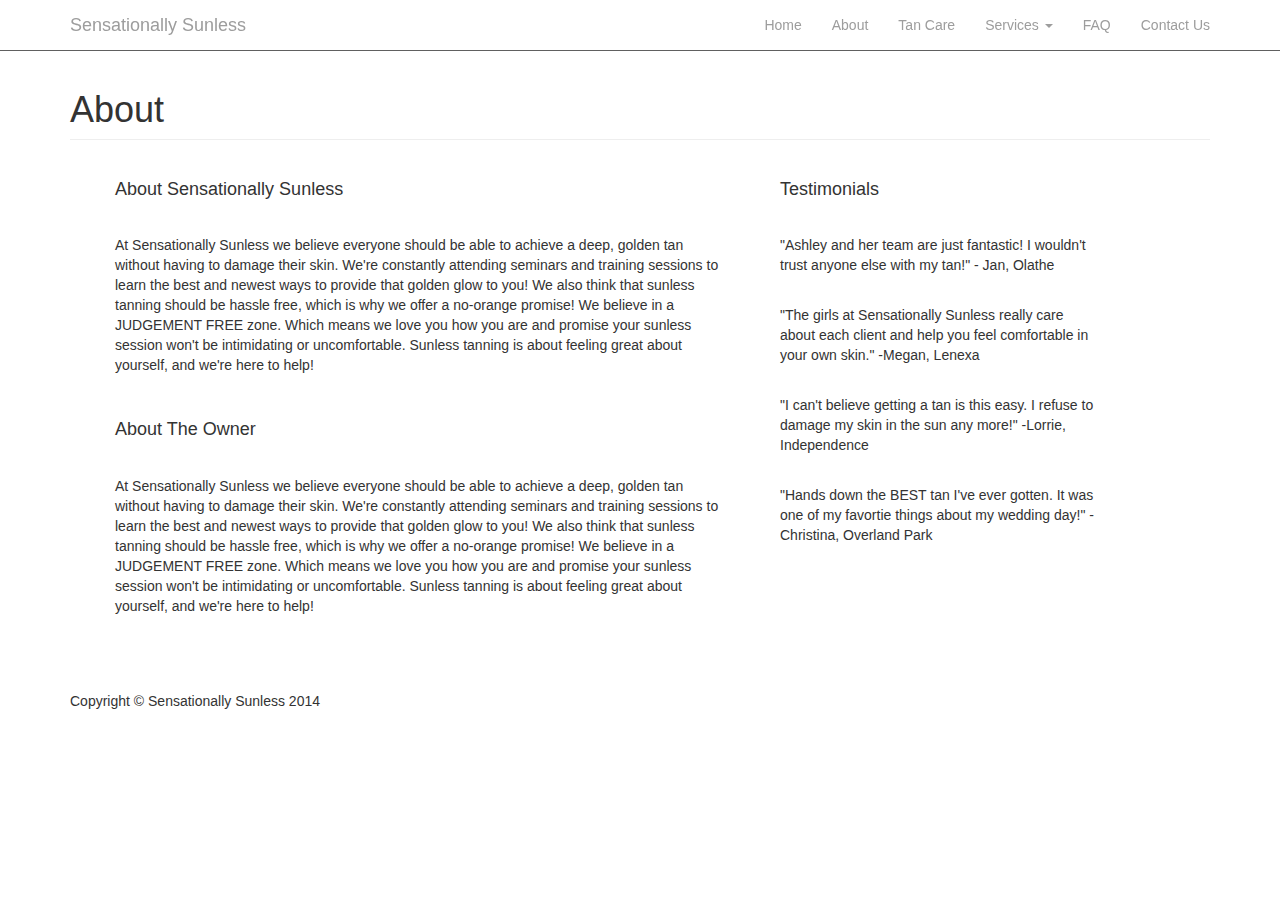
<file: sunless/about.html>
<!DOCTYPE html>
<html lang="en">

<head>

    <meta charset="utf-8">
    <meta http-equiv="X-UA-Compatible" content="IE=edge">
    <meta name="viewport" content="width=device-width, initial-scale=1">
    <meta name="description" content="">
    <meta name="author" content="">


    <title>Sensationally Sunless</title>

    <!-- Bootstrap Core CSS -->
    <link href="css/bootstrap.css" rel="stylesheet">

    <!-- Custom CSS -->
    <link href="css/modern-business.css" rel="stylesheet">

    <!-- Custom Fonts -->
    <link href="font-awesome-4.1.0/css/font-awesome.min.css" rel="stylesheet" type="text/css">

</head>

<body>

    <!-- Navigation -->
    <nav class="navbar navbar-inverse navbar-fixed-top" role="navigation">
        <div class="container">
            <!-- Brand and toggle get grouped for better mobile display -->
            <div class="navbar-header">
                <button type="button" class="navbar-toggle" data-toggle="collapse" data-target="#bs-example-navbar-collapse-1">
                    <span class="sr-only">Toggle navigation</span>
                    <span class="icon-bar"></span>
                    <span class="icon-bar"></span>
                    <span class="icon-bar"></span>
                </button>
                <a class="navbar-brand" href="index.html">Sensationally Sunless</a>
            </div>
            <!-- Collect the nav links, forms, and other content for toggling -->
            <div class="collapse navbar-collapse" id="bs-example-navbar-collapse-1">
                <ul class="nav navbar-nav navbar-right">
                    <li>
                        <a href="index.html">Home</a>
                    </li>
                    <li>
                        <a href="about.html">About</a>
                    </li>
                    <li>
                        <a href="tancare.html">Tan Care</a>
                    </li>
                    <li class="dropdown">
                        <a href="services.html">Services <b class="caret"></b></a>
                        <ul class="dropdown-menu">
                           
                            <li>
                                <a href="portfolio-1-col.html">Gallery</a>
                            </li>
                            <li>
                                <a href="portfolio-2-col.html">Client PDFs </a>
                            </li>
                        </ul>
                     <li>
                        <a href="faq.html">FAQ</a>
                    </li>
                    <li>
                        <a href="contact.html">Contact Us</a>
                    </li>
                  </ul>
            </div>
            <!-- /.navbar-collapse -->
        </div>
        <!-- /.container -->
    </nav>


    <!-- Page Content -->
    <div class="container">

        <!-- Page Heading/Breadcrumbs -->
        <div class="row">
            <div class="col-lg-12">
                <h1 class="page-header">About
                    
                </h1>
            </div>
        </div>
        <!-- /.row -->

   <div class="container">

        
       
            <div class="col-md-7">
                
                    <div class="panel-heading">
                        <h4>About Sensationally Sunless</h4>
                    </div>
                    <div class="panel-body">
                        <p>At Sensationally Sunless we believe everyone should be able to achieve a deep, golden tan without having to damage their skin. We're constantly
                            attending seminars and training sessions to learn the best and newest ways to provide that golden glow to you! We also think that sunless tanning should be hassle free, which is why we offer a no-orange promise! We believe in a JUDGEMENT FREE zone. Which means we love you how you are and promise your sunless session won't be intimidating or uncomfortable. Sunless tanning is about feeling great about yourself, and we're here to help!</p>
                        
                    </div>
                    <div class="panel-heading">
                        <h4> About The Owner</h4>
                    </div>
                 <div class="panel-body">
                        <p>At Sensationally Sunless we believe everyone should be able to achieve a deep, golden tan without having to damage their skin. We're constantly
                            attending seminars and training sessions to learn the best and newest ways to provide that golden glow to you! We also think that sunless tanning should be hassle free, which is why we offer a no-orange promise! We believe in a JUDGEMENT FREE zone. Which means we love you how you are and promise your sunless session won't be intimidating or uncomfortable. Sunless tanning is about feeling great about yourself, and we're here to help!</p>
                        
                    </div>
            </div>
            <div class="col-md-4">
                
                    <div class="panel-heading">
                        <h4> Testimonials</h4>
                    </div>
                    <div class="panel-body">
                        <p>"Ashley and her team are just fantastic! I wouldn't trust anyone else with my tan!" - Jan, Olathe</p> <br>
                        <p>"The girls at Sensationally Sunless really care about each client and help you feel comfortable in your own skin." -Megan, Lenexa</P><br>
                        <p>"I can't believe getting a tan is this easy. I refuse to damage my skin in the sun any more!" -Lorrie, Independence </p><br>
                        <p>"Hands down the BEST tan I've ever gotten. It was one of my favortie things about my wedding day!" -Christina, Overland Park </P><br>
                        
                    </div>
                </div>
            </div>
            
        


        <!-- Footer -->
        <footer>
            <div class="row">
                <div class="col-lg-12">
                    <p>Copyright &copy; Sensationally Sunless 2014</p>
                </div>
            </div>
        </footer>

    </div>
    <!-- /.container -->

    <!-- jQuery -->
    <script src="js/jquery.js"></script>

    <!-- Bootstrap Core JavaScript -->
    <script src="js/bootstrap.min.js"></script>

</body>

</html>
</file>
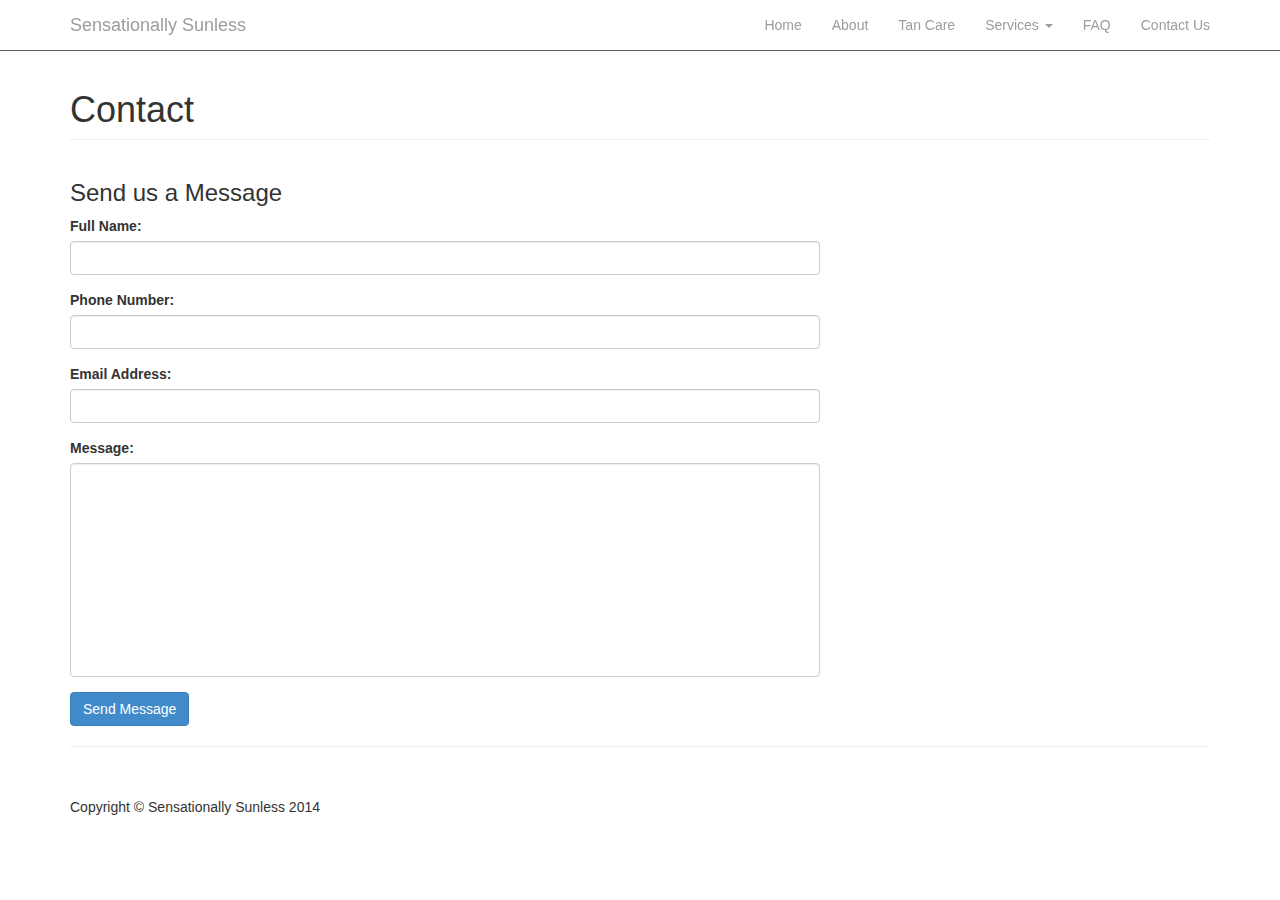
<file: sunless/contact.html>
<!DOCTYPE html>
<html lang="en">

<head>

    <meta charset="utf-8">
    <meta http-equiv="X-UA-Compatible" content="IE=edge">
    <meta name="viewport" content="width=device-width, initial-scale=1">
    <meta name="description" content="">
    <meta name="author" content="">

  
    <title>Sensationally Sunless</title>

    <!-- Bootstrap Core CSS -->
    <link href="css/bootstrap.css" rel="stylesheet">

    <!-- Custom CSS -->
    <link href="css/modern-business.css" rel="stylesheet">

    <!-- Custom Fonts -->
    <link href="font-awesome-4.1.0/css/font-awesome.min.css" rel="stylesheet" type="text/css">

</head>

<body>

    <!-- Navigation -->
    <nav class="navbar navbar-inverse navbar-fixed-top" role="navigation">
        <div class="container">
            <!-- Brand and toggle get grouped for better mobile display -->
            <div class="navbar-header">
                <button type="button" class="navbar-toggle" data-toggle="collapse" data-target="#bs-example-navbar-collapse-1">
                    <span class="sr-only">Toggle navigation</span>
                    <span class="icon-bar"></span>
                    <span class="icon-bar"></span>
                    <span class="icon-bar"></span>
                </button>
                <a class="navbar-brand" href="index.html">Sensationally Sunless</a>
            </div>
            <!-- Collect the nav links, forms, and other content for toggling -->
            <div class="collapse navbar-collapse" id="bs-example-navbar-collapse-1">
                <ul class="nav navbar-nav navbar-right">
                    <li>
                        <a href="index.html">Home</a>
                    </li>
                    <li>
                        <a href="about.html">About</a>
                    </li>
                    <li>
                        <a href="tancare.html">Tan Care</a>
                    </li>
                    <li class="dropdown">
                        <a href="services.html">Services <b class="caret"></b></a>
                        <ul class="dropdown-menu">
                           
                            <li>
                                <a href="portfolio-1-col.html">Gallery</a>
                            </li>
                            <li>
                                <a href="portfolio-2-col.html">Client PDFs </a>
                            </li>
                        </ul>
                     <li>
                        <a href="faq.html">FAQ</a>
                    </li>
                    <li>
                        <a href="contact.html">Contact Us</a>
                    </li>
                  </ul>
            </div>
            <!-- /.navbar-collapse -->
        </div>
        <!-- /.container -->
    </nav>

    <!-- Page Content -->
    <div class="container">

        <!-- Page Heading/Breadcrumbs -->
        <div class="row">
            <div class="col-lg-12">
                <h1 class="page-header">Contact
                    
                </h1>
                
            </div>
        </div>
        <!-- /.row -->


        <!-- Contact Form -->
        <!-- In order to set the email address and subject line for the contact form go to the bin/contact_me.php file. -->
        <div class="row">
            <div class="col-md-8">
                <h3>Send us a Message</h3>
                <form name="sentMessage" id="contactForm" novalidate>
                    <div class="control-group form-group">
                        <div class="controls">
                            <label>Full Name:</label>
                            <input type="text" class="form-control" id="name" required data-validation-required-message="Please enter your name.">
                            <p class="help-block"></p>
                        </div>
                    </div>
                    <div class="control-group form-group">
                        <div class="controls">
                            <label>Phone Number:</label>
                            <input type="tel" class="form-control" id="phone" required data-validation-required-message="Please enter your phone number.">
                        </div>
                    </div>
                    <div class="control-group form-group">
                        <div class="controls">
                            <label>Email Address:</label>
                            <input type="email" class="form-control" id="email" required data-validation-required-message="Please enter your email address.">
                        </div>
                    </div>
                    <div class="control-group form-group">
                        <div class="controls">
                            <label>Message:</label>
                            <textarea rows="10" cols="100" class="form-control" id="message" required data-validation-required-message="Please enter your message" maxlength="999" style="resize:none"></textarea>
                        </div>
                    </div>
                    <div id="success"></div>
                    <!-- For success/fail messages -->
                    <button type="submit" class="btn btn-primary">Send Message</button>
                </form>
            </div>

        </div>
        <!-- /.row -->

        <hr>

        <!-- Footer -->
        <footer>
            <div class="row">
                <div class="col-lg-12">
                    <p>Copyright &copy; Sensationally Sunless 2014</p>
                </div>
            </div>
        </footer>

    </div>
    <!-- /.container -->

    <!-- jQuery -->
    <script src="js/jquery.js"></script>

    <!-- Bootstrap Core JavaScript -->
    <script src="js/bootstrap.min.js"></script>

    <!-- Contact Form JavaScript -->
    <!-- Do not edit these files! In order to set the email address and subject line for the contact form go to the bin/contact_me.php file. -->
    <script src="js/jqBootstrapValidation.js"></script>
    <script src="js/contact_me.js"></script>

</body>

</html>
</file>
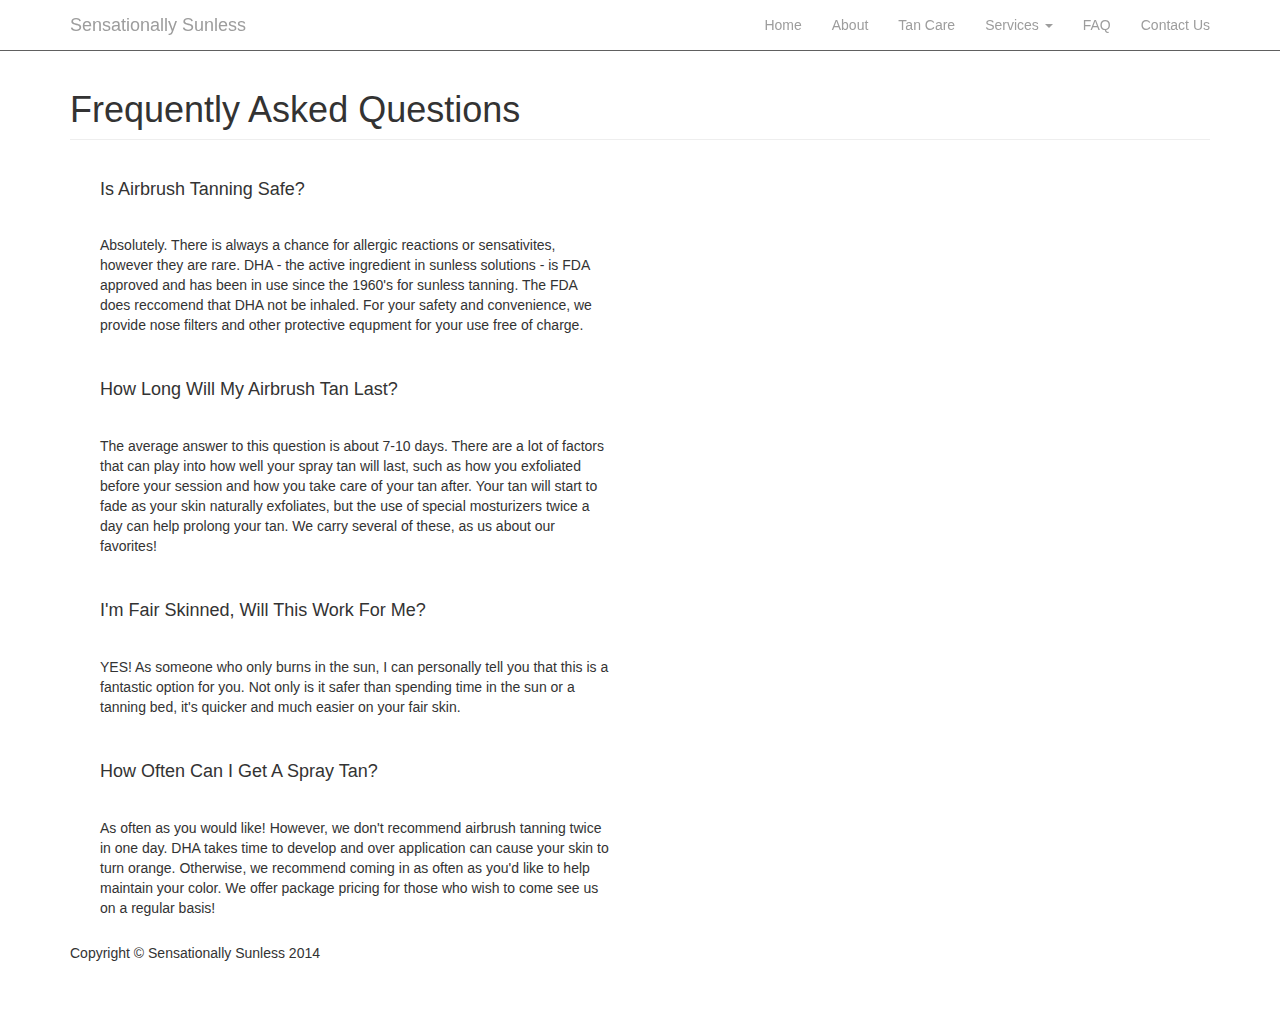
<file: sunless/faq.html>
<!DOCTYPE html>
<html lang="en">

<head>

    <meta charset="utf-8">
    <meta http-equiv="X-UA-Compatible" content="IE=edge">
    <meta name="viewport" content="width=device-width, initial-scale=1">
    <meta name="description" content="">
    <meta name="author" content="">

    
    <title>Sensationally Sunless</title>

    <!-- Bootstrap Core CSS -->
    <link href="css/bootstrap.css" rel="stylesheet">

    <!-- Custom CSS -->
    <link href="css/modern-business.css" rel="stylesheet">

    <!-- Custom Fonts -->
    <link href="font-awesome-4.1.0/css/font-awesome.min.css" rel="stylesheet" type="text/css">

</head>

<body>

    <!-- Navigation -->
    <nav class="navbar navbar-inverse navbar-fixed-top" role="navigation">
        <div class="container">
            <!-- Brand and toggle get grouped for better mobile display -->
            <div class="navbar-header">
                <button type="button" class="navbar-toggle" data-toggle="collapse" data-target="#bs-example-navbar-collapse-1">
                    <span class="sr-only">Toggle navigation</span>
                    <span class="icon-bar"></span>
                    <span class="icon-bar"></span>
                    <span class="icon-bar"></span>
                </button>
                <a class="navbar-brand" href="index.html">Sensationally Sunless</a>
            </div>
            <!-- Collect the nav links, forms, and other content for toggling -->
            <div class="collapse navbar-collapse" id="bs-example-navbar-collapse-1">
                <ul class="nav navbar-nav navbar-right">
                    <li>
                        <a href="index.html">Home</a>
                    </li>
                    <li>
                        <a href="about.html">About</a>
                    </li>
                    <li>
                        <a href="tancare.html">Tan Care</a>
                    </li>
                    <li class="dropdown">
                        <a href="services.html">Services <b class="caret"></b></a>
                        <ul class="dropdown-menu">
                           
                            <li>
                                <a href="portfolio-1-col.html">Gallery</a>
                            </li>
                            <li>
                                <a href="portfolio-2-col.html">Client PDFs </a>
                            </li>
                        </ul>
                     <li>
                        <a href="faq.html">FAQ</a>
                    </li>
                    <li>
                        <a href="contact.html">Contact Us</a>
                    </li>
                  </ul>
            </div>
            <!-- /.navbar-collapse -->
        </div>
        <!-- /.container -->
    </nav>

    <!-- Page Content -->
    <div class="container">

        <!-- Page Heading/Breadcrumbs -->
        <div class="row">
            <div class="col-lg-12">
                <h1 class="page-header">Frequently Asked Questions
                    
                </h1>
                
            </div>
        </div>
        <!-- /.row -->

        
       
        <!-- /.row -->

         <div class="col-md-6">
                
                    <div class="panel-heading">
                        <h4>Is Airbrush Tanning Safe?</h4>
                    </div>
                    <div class="panel-body">
                        <p>
                         Absolutely. There is always a chance for allergic reactions or sensativites, however they are rare. DHA - the active ingredient in sunless solutions - is FDA approved and has been in use since the 1960's for sunless tanning. The FDA does reccomend that DHA not be inhaled. For your safety and convenience, we provide nose filters and other protective equpment for your use free of charge.
                        </p>
                        
                    </div>
                     <div class="panel-heading">
                        <h4>How Long Will My Airbrush Tan Last?</h4>
                    </div>
                    <div class="panel-body">
                        <p>
                         The average answer to this question is about 7-10 days. There are a lot of factors that can play into how well your spray tan will last, such as how you exfoliated before your session and how you take care of your tan after. Your tan will start to fade as your skin naturally exfoliates, but the use of special mosturizers twice a day can help prolong your tan. We carry several of these, as us about our favorites!
                        </p>
                        
                    </div>
                <div class="panel-heading">
                        <h4>I'm Fair Skinned, Will This Work For Me?</h4>
                    </div>

             <div class="panel-body">
                        <p>
                         YES! As someone who only burns in the sun, I can personally tell you that this is a fantastic option for you. Not only is it safer than spending time in the sun or a tanning bed, it's quicker and much easier on your fair skin.
                        </p>
                        
                    </div>

                      <div class="panel-heading">
                        <h4>How Often Can I Get A Spray Tan?</h4>
                    </div>

             <div class="panel-body">
                        <p>
                         As often as you would like! However, we don't recommend airbrush tanning twice in one day. DHA takes time to develop and over application can cause your skin to turn orange. Otherwise, we recommend coming in as often as you'd like to help maintain your color. We offer package pricing for those who wish to come see us on a regular basis!
                        </p>
                        
                    </div>
            </div>

        <!-- Footer -->
        <footer>
            <div class="row">
                <div class="col-lg-12">
                    <p>Copyright &copy; Sensationally Sunless 2014</p>
                </div>
            </div>
        </footer>

    </div>
    <!-- /.container -->

    <!-- jQuery -->
    <script src="js/jquery.js"></script>

    <!-- Bootstrap Core JavaScript -->
    <script src="js/bootstrap.min.js"></script>

</body>

</html>
</file>
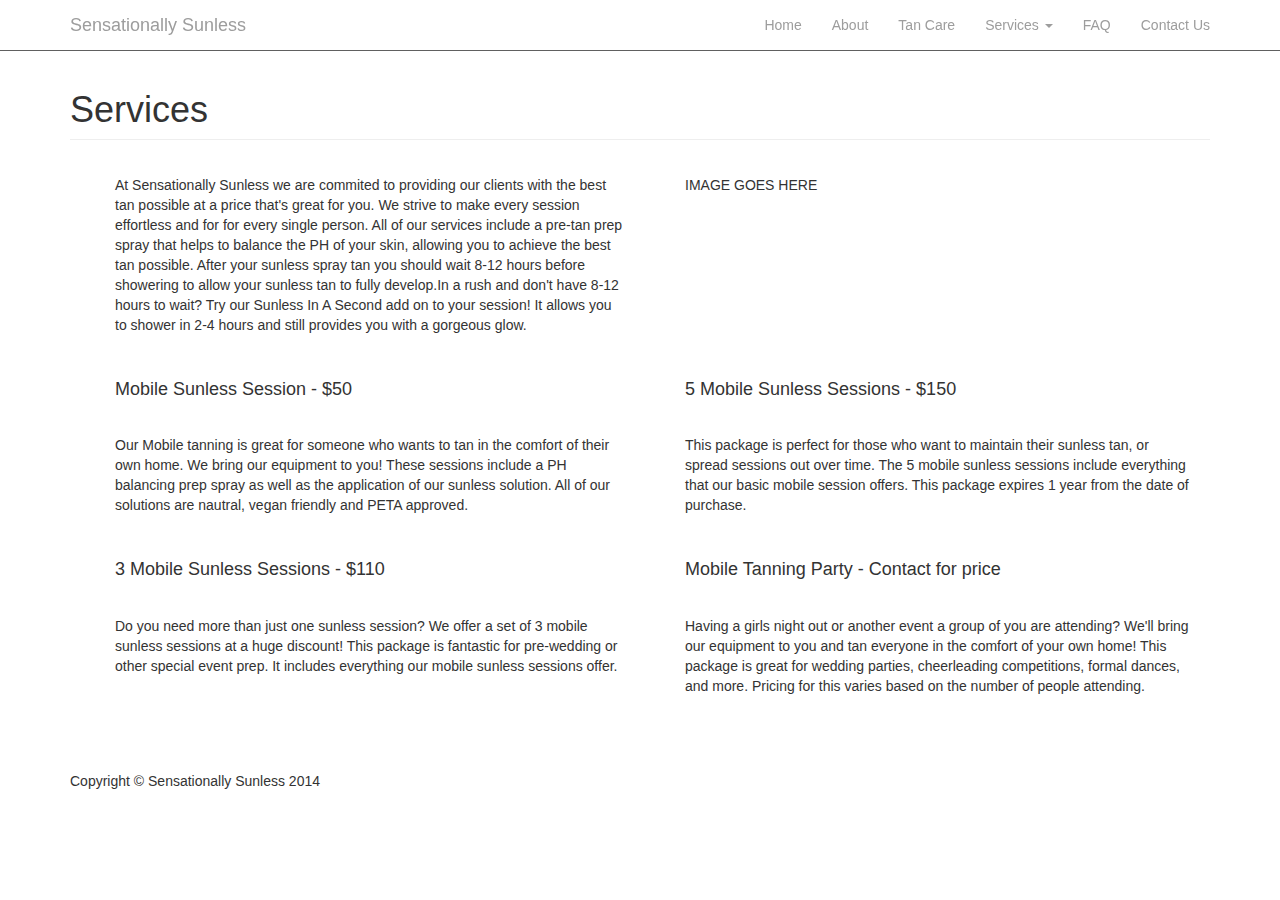
<file: sunless/services.html>
<!DOCTYPE html>
<html lang="en">

<head>

    <meta charset="utf-8">
    <meta http-equiv="X-UA-Compatible" content="IE=edge">
    <meta name="viewport" content="width=device-width, initial-scale=1">
    <meta name="description" content="">
    <meta name="author" content="">

    <title>Sensationally Sunless</title>

    <!-- Bootstrap Core CSS -->
    <link href="css/bootstrap.css" rel="stylesheet">

    <!-- Custom CSS -->
    <link href="css/modern-business.css" rel="stylesheet">

    <!-- Custom Fonts -->
    <link href="font-awesome-4.1.0/css/font-awesome.min.css" rel="stylesheet" type="text/css">

</head>

<body>

    <!-- Navigation -->
    <nav class="navbar navbar-inverse navbar-fixed-top" role="navigation">
        <div class="container">
            <!-- Brand and toggle get grouped for better mobile display -->
            <div class="navbar-header">
                <button type="button" class="navbar-toggle" data-toggle="collapse" data-target="#bs-example-navbar-collapse-1">
                    <span class="sr-only">Toggle navigation</span>
                    <span class="icon-bar"></span>
                    <span class="icon-bar"></span>
                    <span class="icon-bar"></span>
                </button>
                <a class="navbar-brand" href="index.html">Sensationally Sunless</a>
            </div>
            <!-- Collect the nav links, forms, and other content for toggling -->
            <div class="collapse navbar-collapse" id="bs-example-navbar-collapse-1">
                <ul class="nav navbar-nav navbar-right">
                    <li>
                        <a href="index.html">Home</a>
                    </li>
                    <li>
                        <a href="about.html">About</a>
                    </li>
                    <li>
                        <a href="tancare.html">Tan Care</a>
                    </li>
                    <li class="dropdown">
                        <a href="services.html">Services <b class="caret"></b></a>
                        <ul class="dropdown-menu">
                           
                            <li>
                                <a href="portfolio-1-col.html">Gallery</a>
                            </li>
                            <li>
                                <a href="portfolio-2-col.html">Client PDFs </a>
                            </li>
                        </ul>
                     <li>
                        <a href="faq.html">FAQ</a>
                    </li>
                    <li>
                        <a href="contact.html">Contact Us</a>
                    </li>
                  </ul>
            </div>
            <!-- /.navbar-collapse -->
        </div>
        <!-- /.container -->
    </nav>
    <!-- Page Content -->
    <div class="container">

        <!-- Page Heading/Breadcrumbs -->
        <div class="row">
            <div class="col-lg-12">
                <h1 class="page-header">Services
                    
                </h1>
                
            </div>
        </div>
        <!-- /.row -->
             <div class="container">

        
       
            <div class="col-md-6">
                
                    
                    <div class="panel-body">
                        <p>At Sensationally Sunless we are commited to providing our clients with the best tan possible at a price that's great for you. We strive to make every session effortless and for for every single person. All of our services include a pre-tan prep spray that helps to balance the PH of your skin, allowing you to achieve the best tan possible. After your sunless spray tan you should wait 8-12 hours before showering to allow your sunless tan to fully develop.In a rush and don't have 8-12 hours to wait? Try our Sunless In A Second add on to your session! It allows you to shower in 2-4 hours and still provides you with a gorgeous glow.</p>
                        
                    </div>
                
            </div>
            <div class="col-md-6">
                
                   
                    <div class="panel-body">
                        <p>IMAGE GOES HERE</p>
                        
                    </div>
                </div>
            </div>
               <div class="container">

        
       
            <div class="col-md-6">
                
                    <div class="panel-heading">
                        <h4>Mobile Sunless Session - $50 </h4>
                    </div>
                    <div class="panel-body">
                        <p>Our Mobile tanning is great for someone who wants to tan in the comfort of their own home. We bring our equipment to you! These sessions include a PH balancing prep spray as well as the application of our sunless solution. All of our solutions are nautral, vegan friendly and PETA approved.</p>
                        
                    </div>
                
            </div>
            <div class="col-md-6">
                
                    <div class="panel-heading">
                        <h4> 5 Mobile Sunless Sessions - $150</h4>
                    </div>
                    <div class="panel-body">
                        <p>This package is perfect for those who want to maintain their sunless tan, or spread sessions out over time. The 5 mobile sunless sessions include everything that our basic mobile session offers. This package expires 1 year from the date of purchase.</p>
                        
                    </div>
                </div>
            </div>
               <div class="container">

        
       
            <div class="col-md-6">
                
                    <div class="panel-heading">
                        <h4>3 Mobile Sunless Sessions - $110</h4>
                    </div>
                    <div class="panel-body">
                        <p>Do you need more than just one sunless session? We offer a set of 3 mobile sunless sessions at a huge discount! This package is fantastic for pre-wedding or other special event prep. It includes everything our mobile sunless sessions offer.</p>
                        
                    </div>
                
            </div>
            <div class="col-md-6">
                
                    <div class="panel-heading">
                        <h4> Mobile Tanning Party - Contact for price</h4>
                    </div>
                    <div class="panel-body">
                        <p>Having a girls night out or another event a group of you are attending? We'll bring our equipment to you and tan everyone in the comfort of your own home! This package is great for wedding parties, cheerleading competitions, formal dances, and more. Pricing for this varies based on the number of people attending. </p>
                        
                    </div>
                </div>
            </div>

        <!-- Footer -->
        <footer>
            <div class="row">
                <div class="col-lg-12">
                    <p>Copyright &copy; Sensationally Sunless 2014</p>
                </div>
            </div>
        </footer>

    </div>
    <!-- /.container -->

    <!-- jQuery -->
    <script src="js/jquery.js"></script>

    <!-- Bootstrap Core JavaScript -->
    <script src="js/bootstrap.min.js"></script>

</body>

</html>
</file>
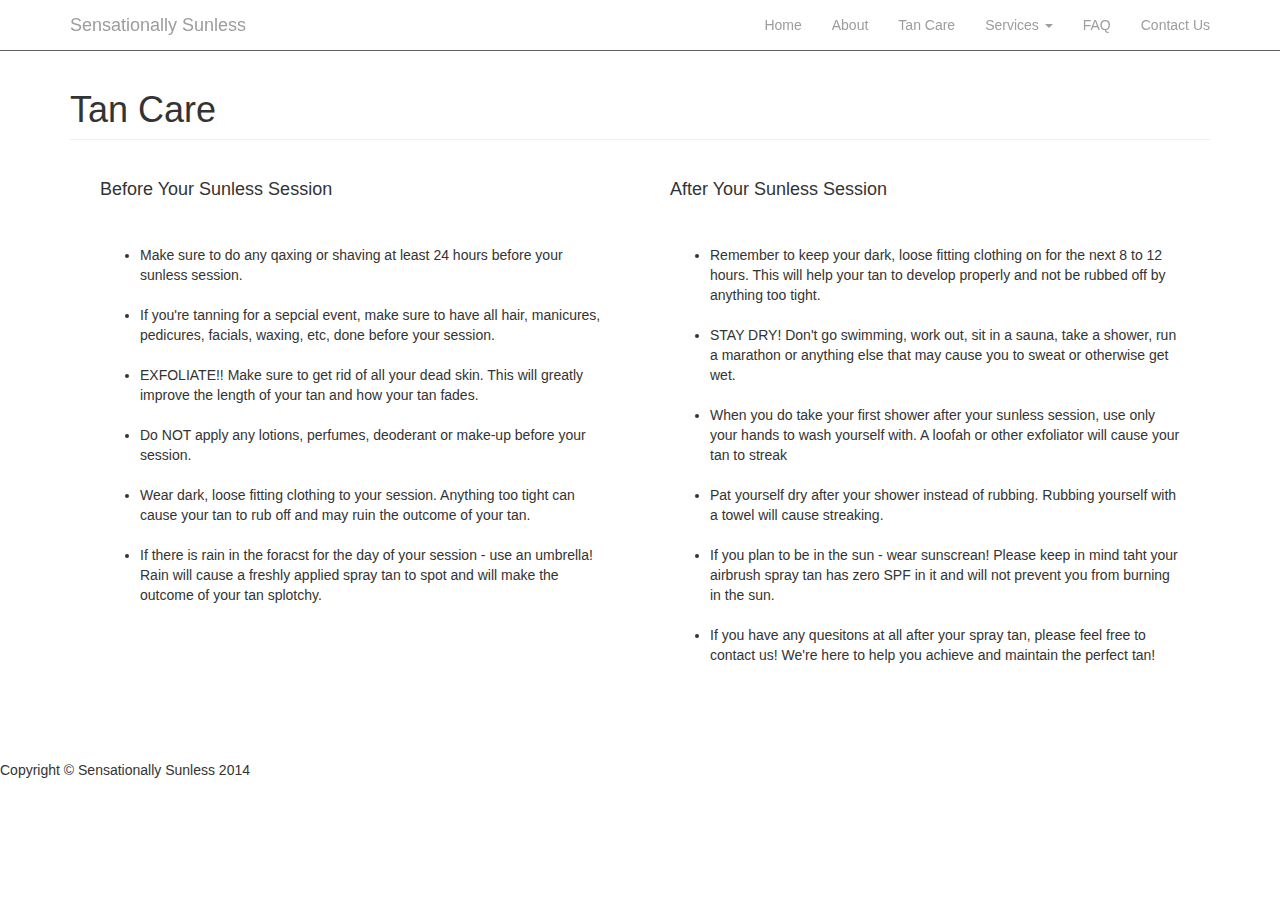
<file: sunless/tancare.html>
<!DOCTYPE html>
<html lang="en">

<head>

    <meta charset="utf-8">
    <meta http-equiv="X-UA-Compatible" content="IE=edge">
    <meta name="viewport" content="width=device-width, initial-scale=1">
    <meta name="description" content="">
    <meta name="author" content="">

   
    <title>Sensationally Sunless</title>

    <!-- Bootstrap Core CSS -->
    <link href="css/bootstrap.css" rel="stylesheet">

    <!-- Custom CSS -->
    <link href="css/modern-business.css" rel="stylesheet">

    <!-- Custom Fonts -->
    <link href="font-awesome-4.1.0/css/font-awesome.min.css" rel="stylesheet" type="text/css">

</head>

<body>

    <!-- Navigation -->
    <nav class="navbar navbar-inverse navbar-fixed-top" role="navigation">
        <div class="container">
            <!-- Brand and toggle get grouped for better mobile display -->
            <div class="navbar-header">
                <button type="button" class="navbar-toggle" data-toggle="collapse" data-target="#bs-example-navbar-collapse-1">
                    <span class="sr-only">Toggle navigation</span>
                    <span class="icon-bar"></span>
                    <span class="icon-bar"></span>
                    <span class="icon-bar"></span>
                </button>
                <a class="navbar-brand" href="index.html">Sensationally Sunless</a>
            </div>
            <!-- Collect the nav links, forms, and other content for toggling -->
            <div class="collapse navbar-collapse" id="bs-example-navbar-collapse-1">
                <ul class="nav navbar-nav navbar-right">
                    <li>
                        <a href="index.html">Home</a>
                    </li>
                    <li>
                        <a href="about.html">About</a>
                    </li>
                    <li>
                        <a href="tancare.html">Tan Care</a>
                    </li>
                    <li class="dropdown">
                        <a href="services.html">Services <b class="caret"></b></a>
                        <ul class="dropdown-menu">
                           
                            <li>
                                <a href="portfolio-1-col.html">Gallery</a>
                            </li>
                            <li>
                                <a href="portfolio-2-col.html">Client PDFs </a>
                            </li>
                        </ul>
                     <li>
                        <a href="faq.html">FAQ</a>
                    </li>
                    <li>
                        <a href="contact.html">Contact Us</a>
                    </li>
                  </ul>
            </div>
            <!-- /.navbar-collapse -->
        </div>
        <!-- /.container -->
    </nav>
    <!-- Page Content -->
    <div class="container">

        <!-- Page Heading/Breadcrumbs -->
        <div class="row">
            <div class="col-lg-12">
                <h1 class="page-header">Tan Care                   
                </h1>
                
            </div>
        </div>
        <!-- /.row -->

        <!-- Content Row -->
       <div class="col-md-6">
                
                    <div class="panel-heading">
                        <h4>Before Your Sunless Session</h4>
                    </div>
                    <div class="panel-body">
                        <p>
                            <ul>
                                <li>Make sure to do any qaxing or shaving at least 24 hours before your sunless session.</li><br>
                                <li>If you're tanning for a sepcial event, make sure to have all hair, manicures, pedicures, facials, waxing, etc, done before your session. </li><br>
                                <li>EXFOLIATE!! Make sure to get rid of all your dead skin. This will greatly improve the length of your tan and how your tan fades. </li><br>
                                <li> Do NOT apply any lotions, perfumes, deoderant or make-up before your session.</li><br>
                                <li> Wear dark, loose fitting clothing to your session. Anything too tight can cause your tan to rub off and may ruin the outcome of your tan.</li><br>
                                <li>If there is rain in the foracst for the day of your session - use an umbrella! Rain will cause a freshly applied spray tan to spot and will make the outcome of your tan splotchy.</li><br>
                            </ul>
                        </p>
                        
                    </div>
                
            </div>
            <div class="col-md-6">
                
                    <div class="panel-heading">
                        <h4> After Your Sunless Session</h4>
                    </div>
                    <div class="panel-body">
                        <p><ul>
                            <li>Remember to keep your dark, loose fitting clothing on for the next 8 to 12 hours. This will help your tan to develop properly and not be rubbed off by anything too tight.</li><br>
                            <li>STAY DRY! Don't go swimming, work out, sit in a sauna, take a shower, run a marathon or anything else that may cause you to sweat or otherwise get wet.</li><br>
                            <li>When you do take your first shower after your sunless session, use only your hands to wash yourself with. A loofah or other exfoliator will cause your tan to streak </li><br>
                            <li>Pat yourself dry after your shower instead of rubbing. Rubbing yourself with a towel will cause streaking.</li><br>
                            <li>If you plan to be in the sun - wear sunscrean! Please keep in mind taht your airbrush spray tan has zero SPF in it and will not prevent you from burning in the sun. </li><br>
                            <li> If you have any quesitons at all after your spray tan, please feel free to contact us! We're here to help you achieve and maintain the perfect tan!</li><br>
                        </ul>

                            </p>
                        
                    </div>
                </div>
            </div>

        <!-- Footer -->
        <footer>
            <div class="row">
                <div class="col-lg-12">
                    <p>Copyright &copy; Sensationally Sunless 2014</p>
                </div>
            </div>
        </footer>

    </div>
    <!-- /.container -->

    <!-- jQuery -->
    <script src="js/jquery.js"></script>

    <!-- Bootstrap Core JavaScript -->
    <script src="js/bootstrap.min.js"></script>

</body>

</html>
</file>
<file: sunless/css/modern-business.css>
html,
body {
    height: 100%;
}

body {
    padding-top: 50px; /* Required padding for .navbar-fixed-top. Remove if using .navbar-static-top. Change if height of navigation changes. */
}

.img-portfolio {
    margin-bottom: 30px;
}

.img-hover:hover {
    opacity: 0.8;
}

/* Home Page Carousel */

header.carousel {
    height: 60%;
}

header.carousel .item,
header.carousel .item.active,
header.carousel .carousel-inner {
    height: 100%;
}

header.carousel .fill {
    width: 100%;
    height: 100%;
    background-position: center;
    background-size: cover;
}



/* Footer Styles */

footer {
    margin: 50px 0;
}

/* Responsive Styles */

@media(max-width:991px) {
    .customer-img,
    .img-related {
        margin-bottom: 30px;
    }
}

@media(max-width:767px) {
    .img-portfolio {
        margin-bottom: 15px;
    }

    header.carousel .carousel {
        height: 70%;
    }
}
</file>
